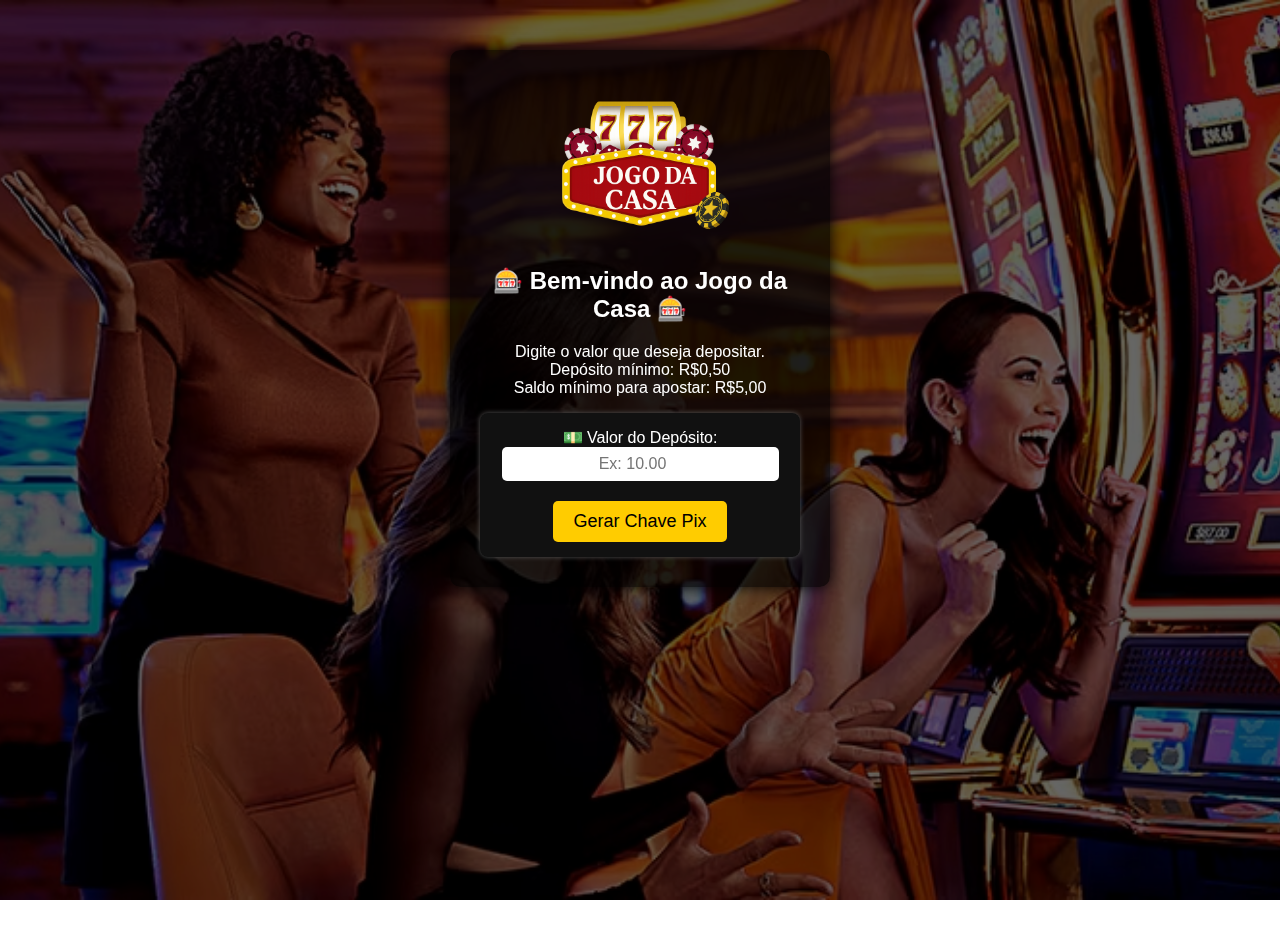
<file: index.html>
<!DOCTYPE html>
<html lang="pt-BR">
<head>
    <meta charset="UTF-8">
    <title>Jogo da Casa</title>
    <link rel="stylesheet" href="style.css">
</head>
<body>
    <div id="tela-pagamento" class="container">
        <img src="logo.png" alt="Jogo da Casa" class="logo">
        <h2>🎰 Bem-vindo ao Jogo da Casa 🎰</h2>
        <p>Digite o valor que deseja depositar.<br>
           Depósito mínimo: R$0,50<br>
           Saldo mínimo para apostar: R$5,00
        </p>
        <div class="pix-box">
            <label for="valorDeposito">💵 Valor do Depósito:</label><br>
            <input type="number" id="valorDeposito" step="0.01" min="0.50" placeholder="Ex: 10.00">
            <button onclick="gerarPix()">Gerar Chave Pix</button>
        </div>
        <div id="areaPix" style="display:none; margin-top:15px;">
            <p>📥 <strong>Chave Pix gerada:</strong></p>
            <input type="text" id="chavePix" readonly>
            <button onclick="copiarPix()">📋 Copiar Pix</button>
            <br><br>
            <button id="btnLiberar" onclick="liberarJogo()" style="display:none;">✅ Já paguei</button>
        </div>
    </div>

    <div id="tela-jogo" class="container" style="display: none;">
        <img src="logo.png" alt="Jogo da Casa" class="logo">
        <p>Saldo: R$ <span id="saldo">0.00</span></p>
        <div class="slot-machine">
            <div class="slot" id="slot1">🍒</div>
            <div class="slot" id="slot2">🍋</div>
            <div class="slot" id="slot3">🍇</div>
        </div>
        <button onclick="girar()">GIRAR 🎲</button>
        <p id="mensagem"></p>
        <div class="historico">
            <h3>🧾 Histórico</h3>
            <ul id="historico-lista"></ul>
        </div>
    </div>
    <script src="script.js"></script>
</body>
</html>
</file>
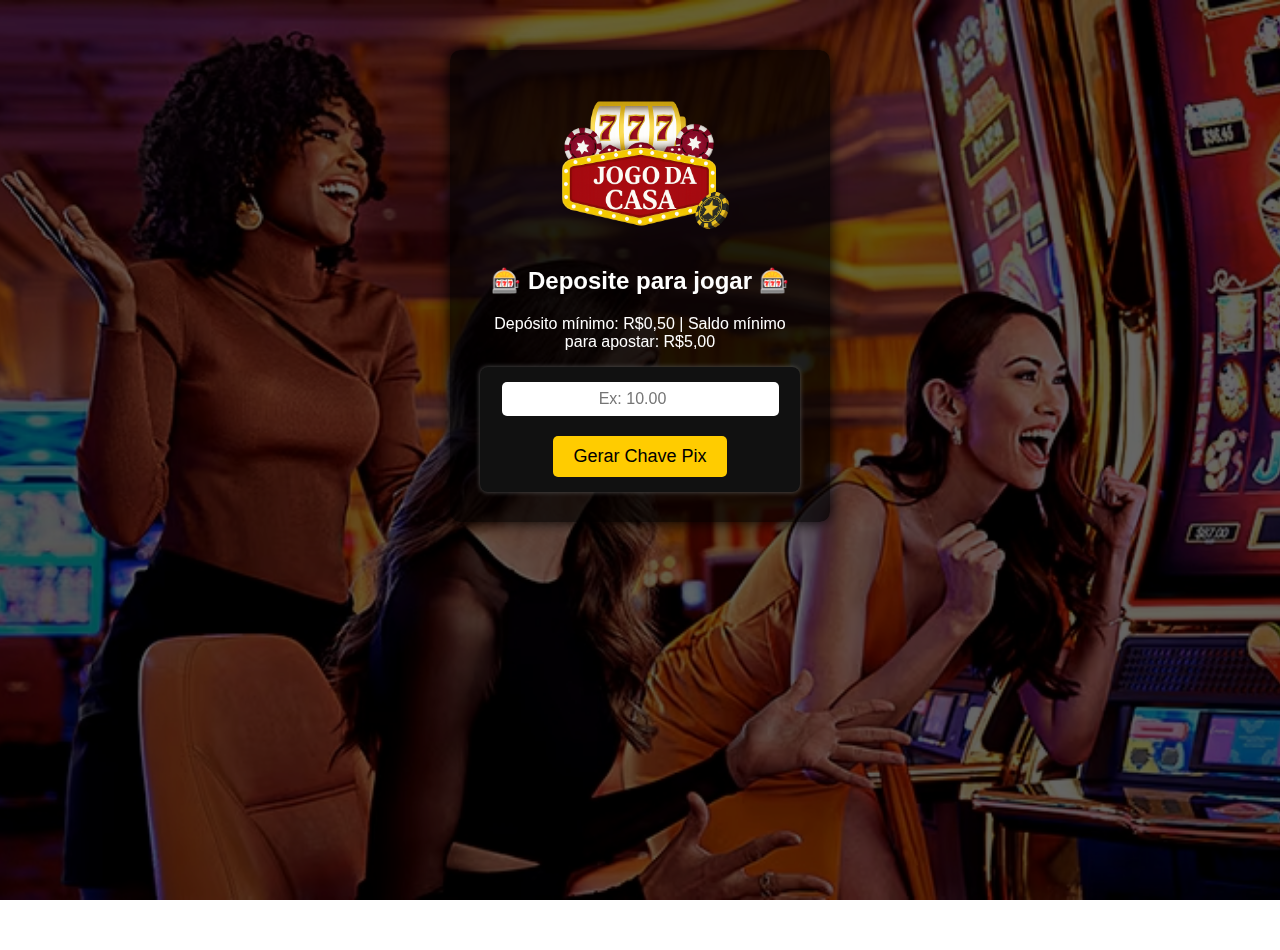
<file: jogo.html>
<!DOCTYPE html>
<html lang="pt-BR">
<head>
  <meta charset="UTF-8">
  <title>Jogo da Casa</title>
  <link rel="stylesheet" href="style.css">
</head>
<body>
    <div id="tela-pagamento" class="container">
        <img src="logo.png" alt="Jogo da Casa" class="logo">
        <h2>🎰 Deposite para jogar 🎰</h2>
        <p>Depósito mínimo: R$0,50 | Saldo mínimo para apostar: R$5,00</p>
        <div class="pix-box">
            <input type="number" id="valorDeposito" step="0.01" min="0.5" placeholder="Ex: 10.00">
            <button onclick="gerarPix()">Gerar Chave Pix</button>
        </div>
        <div id="areaPix" style="display:none; margin-top:15px;">
            <input type="text" id="chavePix" readonly>
            <button onclick="copiarPix()">📋 Copiar Pix</button>
            <br><br>
            <button id="btnLiberar" onclick="liberarJogo()" style="display:none;">✅ Já paguei</button>
        </div>
    </div>

    <div id="tela-jogo" class="container" style="display:none;">
        <img src="logo.png" alt="Jogo da Casa" class="logo">
        <p>Saldo: R$ <span id="saldo">0.00</span></p>
        <div class="slot-machine">
            <div class="slot" id="slot1">🍒</div>
            <div class="slot" id="slot2">🍋</div>
            <div class="slot" id="slot3">🍇</div>
        </div>
        <button onclick="girar()">GIRAR 🎲</button>
        <p id="mensagem"></p>
        <div class="historico">
            <h3>🧾 Histórico</h3>
            <ul id="historico-lista"></ul>
        </div>
    </div>
    <script src="script.js"></script>
</body>
</html>
</file>
<file: style.css>
body {
    margin: 0;
    padding: 0;
    font-family: 'Arial', sans-serif;
    color: white;
    text-align: center;
    min-height: 100vh;
    background: url('fundo.jpg') no-repeat center center fixed;
    background-size: cover;
    position: relative;
}

body::before {
    content: "";
    position: fixed;
    top: 0;
    left: 0;
    width: 100%;
    height: 100%;
    background: rgba(0, 0, 0, 0.6); /* escurece o fundo */
    z-index: 0;
}

.container {
    position: relative;
    z-index: 1;
    background: rgba(0, 0, 0, 0.7);
    padding: 30px;
    border-radius: 10px;
    width: 320px;
    margin: 50px auto;
    box-shadow: 0 0 15px #000;
}

.slot-machine {
    display: flex;
    justify-content: center;
    margin: 20px 0;
}

.slot {
    font-size: 50px;
    margin: 0 10px;
    background: #000;
    padding: 10px;
    border-radius: 10px;
    box-shadow: 0 0 5px #fff;
    width: 60px;
    height: 60px;
    display: flex;
    align-items: center;
    justify-content: center;
}

button {
    background-color: #ffcc00;
    border: none;
    padding: 10px 20px;
    font-size: 18px;
    border-radius: 5px;
    cursor: pointer;
    margin-top: 10px;
}

button:hover {
    background-color: #ffdd33;
}

#mensagem {
    margin-top: 15px;
    font-weight: bold;
}

.pix-box {
    background: #111;
    padding: 15px;
    border-radius: 8px;
    margin-top: 10px;
    box-shadow: 0 0 5px #555;
}

.pix-box input {
    width: 90%;
    padding: 8px;
    font-size: 16px;
    border-radius: 5px;
    border: none;
    margin-bottom: 10px;
    text-align: center;
}
/* Estilo para a logo */
.logo {
    max-width: 250px;
    display: block;
    margin: 0 auto 20px;
}
</file>
